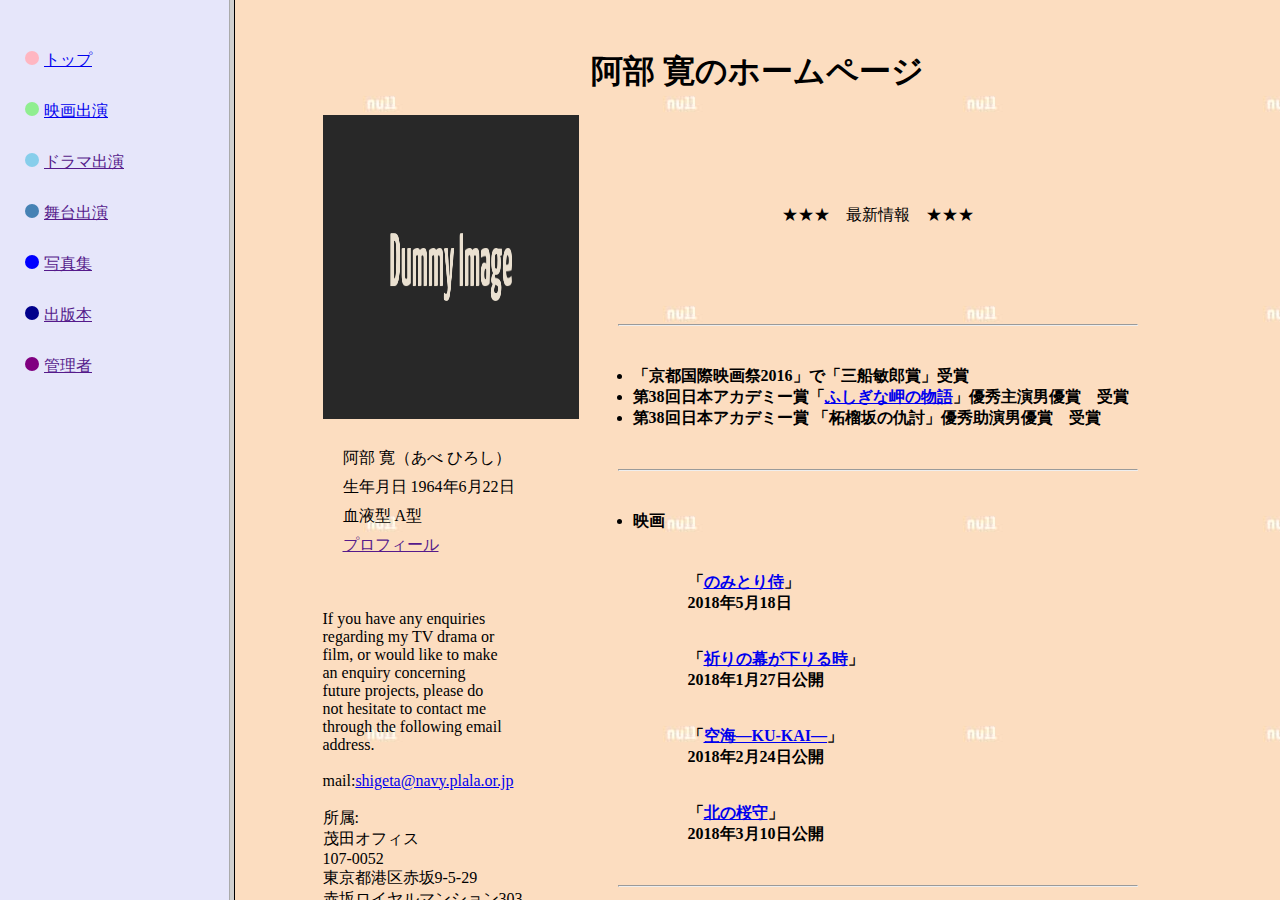
<file: index.html>
<!DOCUMENT html>
<head>
        <title>阿部寛のホームページ</title>
        <frameset cols="18%,*">
            <frame src="./menu.html" name="menu">
            <frame src="./top.html" name="contents">
        </frameset>
</head>
<body>
</body>
</file>
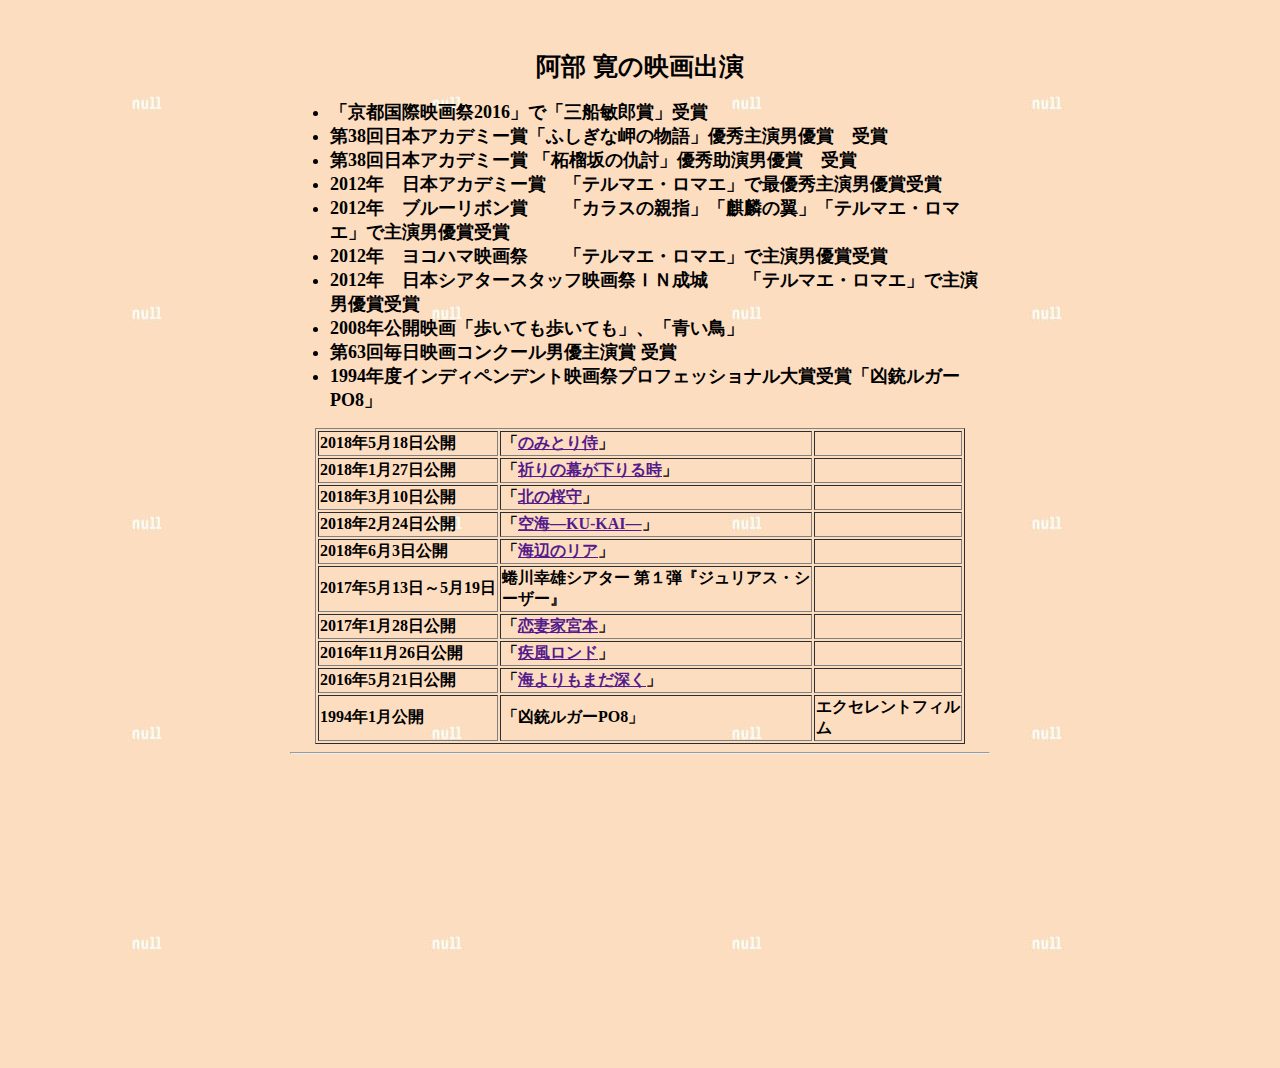
<file: film.html>
<!DOCUMENT html>
<head>
        <link rel="stylesheet" type="text/css" href="./film.css">
</head>
<body>
    <div class="main">
        <div class="film">
            <h1>阿部 寛の映画出演</h1>
            <ul>
                <li>「京都国際映画祭2016」で「三船敏郎賞」受賞</li>
                <li>第38回日本アカデミー賞「ふしぎな岬の物語」優秀主演男優賞　受賞</li>
                <li>第38回日本アカデミー賞 「柘榴坂の仇討」優秀助演男優賞　受賞</li>
                <li>2012年　日本アカデミー賞　「テルマエ・ロマエ」で最優秀主演男優賞受賞</li>
                <li>2012年　ブルーリボン賞　　「カラスの親指」「麒麟の翼」「テルマエ・ロマエ」で主演男優賞受賞</li>
                <li>2012年　ヨコハマ映画祭　　「テルマエ・ロマエ」で主演男優賞受賞</li>
                <li>2012年　日本シアタースタッフ映画祭ＩＮ成城　　「テルマエ・ロマエ」で主演男優賞受賞</li>
                <li>2008年公開映画「歩いても歩いても」、「青い鳥」</li>
                <li>第63回毎日映画コンクール男優主演賞 受賞</li>
                <li>1994年度インディペンデント映画祭プロフェッショナル大賞受賞「凶銃ルガーPO8」</li>
            </ul>
            <table border="1">
                <tr>
                    <td>2018年5月18日公開</td>
                    <td>「<a href="" target=”_blank”>のみとり侍</a>」</td>
                    <td></td>
                </tr>
                <tr>
                    <td>2018年1月27日公開</td>
                    <td>「<a href="" target=”_blank”>祈りの幕が下りる時</a>」</td>
                    <td></td>
                </tr>
                <tr>
                    <td>2018年3月10日公開</td>
                    <td>「<a href="" target=”_blank”>北の桜守</a>」</td>
                    <td></td>
                </tr>
                <tr>
                    <td>2018年2月24日公開</td>
                    <td>「<a href="" target=”_blank”>空海―KU-KAI―</a>」</td>
                    <td></td>
                </tr>
                <tr>
                    <td>2018年6月3日公開</td>
                    <td>「<a href="" target=”_blank”>海辺のリア</a>」</td>
                    <td></td>
                </tr>
                <tr>
                    <td>2017年5月13日～5月19日</td>
                    <td>蜷川幸雄シアター 第１弾『ジュリアス・シ<br>ーザー』</td>
                    <td></td>
                </tr>
                <tr>
                    <td>2017年1月28日公開</td>
                    <td>「<a href="" target=”_blank”>恋妻家宮本</a>」</td>
                    <td></td>
                </tr>
                <tr>
                    <td>2016年11月26日公開</td>
                    <td>「<a href="" target=”_blank”>疾風ロンド</a>」</td>
                    <td></td>
                </tr>
                <tr>
                    <td>2016年5月21日公開</td>
                    <td>「<a href="" target=”_blank”>海よりもまだ深く</a>」</td>
                    <td></td>
                </tr>
                <tr>
                    <td>1994年1月公開</td>
                    <td>「凶銃ルガーPO8」</td>
                    <td>エクセレントフィル<br>ム</td>
                </tr>
            </table>
            <hr>
        </div>
    </div>
</body>
</file>
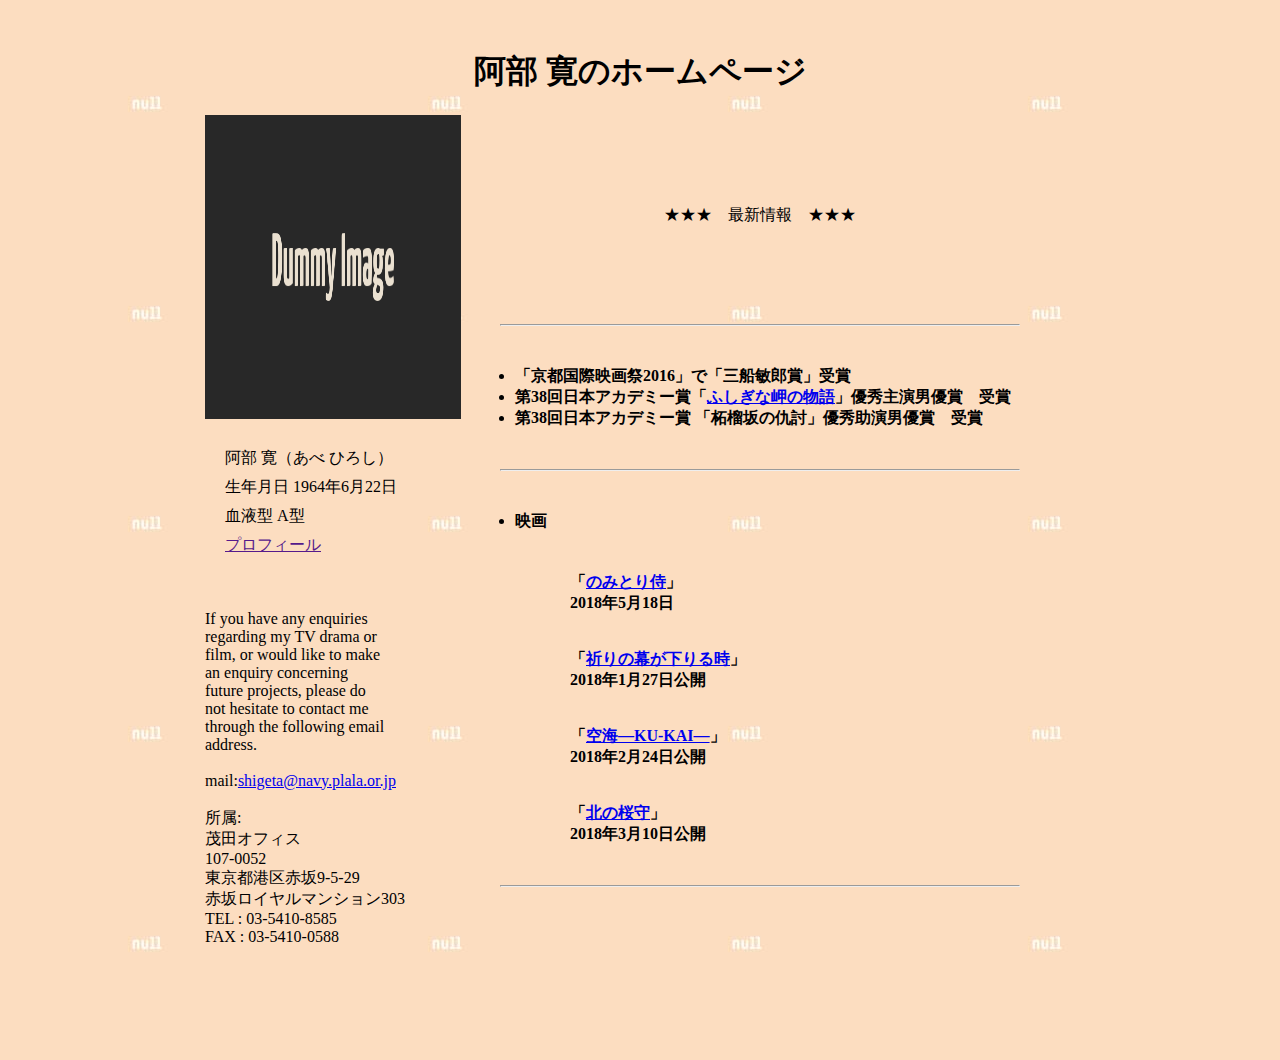
<file: top.html>
<!DOCUMENT html>
<head>
        <link rel="stylesheet" type="text/css" href="./top.css">
</head>
<body>
    <div class="main">
        <h1>阿部 寛のホームページ</h1>
        <div class="prof">
            <div class="bio">
                <img src="./abe-image.png" width="256" height="304">
                <div id=content>
                    阿部 寛（あべ ひろし）<br>
                    生年月日 1964年6月22日<br>
                    血液型 A型<br>
                    <a href="">プロフィール</a>
                </div>
            </div>
            <div class="profs">
                If you have any enquiries <br>
                regarding my TV drama or <br>
                film, or would like to make <br>
                an enquiry concerning <br>
                future projects, please do <br>
                not hesitate to contact me <br>
                through the following email <br>
                address.<br>
                <br>

                mail:<a href="mailto:shigeta@navy.plala.or.jp" target=”_blank”>shigeta@navy.plala.or.jp</a><br><br>

                所属:<br>
                茂田オフィス<br>
                107-0052<br>
                東京都港区赤坂9-5-29 <br>
                赤坂ロイヤルマンション303 <br>
                TEL : 03-5410-8585 <br>
                FAX : 03-5410-0588 <br>
            </div>
        </div>
        <div class="news">
            <br><br><br><br><br>
            <center>★★★　最新情報　★★★</center>
            <br><br><br><br><br>
            <Hr>
            <ul>
                <li>「京都国際映画祭2016」で「三船敏郎賞」受賞</li>
                <li>第38回日本アカデミー賞「<a href="http://www.misaki-cafe.jp/" target=”_blank”>ふしぎな岬の物語</a>」優秀主演男優賞　受賞</li>
                <li>第38回日本アカデミー賞 「柘榴坂の仇討」優秀助演男優賞　受賞</li>
            </ul>
            <Hr>
            <ul>
                <li>
                    映画
                    <ul id="films">
                        <li>
                            「<a href=http://nomitori.jp/ target=”_blank”>のみとり侍</a>」<br>
                            2018年5月18日
                        </li>
                        <li>    
                            「<a href=http://inorinomaku-movie.jp/ target=”_blank”>祈りの幕が下りる時</a>」<br>
                            2018年1月27日公開 
                        </li>
                        <li>
                            「<a href=http://inorinomaku-movie.jp/ target=”_blank”>空海―KU-KAI―</a>」 <br>
                            2018年2月24日公開
                        </li>
                        <li>
                            「<a href=http://inorinomaku-movie.jp/ target=”_blank”>北の桜守</a>」 <br>
                            2018年3月10日公開　
                        </li>    
                    </ul>
                </li>
            </ul>
            <Hr>
        </div>
    </div>
</body>
</file>
<file: film.css>
body{
    background-image: url("abe-bg.jpg");
    margin-left: auto;
    margin-right: auto;
}
.film{
    width: 700px;
    height: 1010px;
    margin-left: auto;
    margin-right: auto;
}
.film li{
    font-weight: bold;
    font-size: 18px;
}
h1{
    margin-top: 50px;
    text-align: center;
    font-size: 25px;
}
.film table{
    margin-left: auto;
    margin-right: auto;
    font-weight: bold;
}
</file>
<file: top.css>
body{
    background-image: url("abe-bg.jpg");
    margin: 0px auto;
}
.main{
    height: 1010px;
    width: 880px;
    margin-left: auto;
    margin-right: auto;
}
.main .prof{
    font-size: 16px;
    width: 256px;
    float: left;
    margin-left: auto;
}
.prof .bio #content{
    line-height: 180%;
    margin-left: 25px;
    margin-bottom: 50px;
}
.prof .bio img{
    margin-left: 5px;
    margin-bottom: 25px;
}
.main .prof .profs{
    margin-left: 5px;
}
.main .news{
    margin-left: 300px;
    margin-right: 60px;
}
.main .news ul{
    margin-top: 40px;
    margin-bottom: 40px;
    font-weight: bold;
    margin-left: -25px;
}

ul #films{
    list-style: none;
    font-weight: bold;
}
ul #films li{
    margin-left: 40px;
    margin-top: 35px;
}

h1{
    margin-top: 50px;
    text-align: center;
}
</file>
